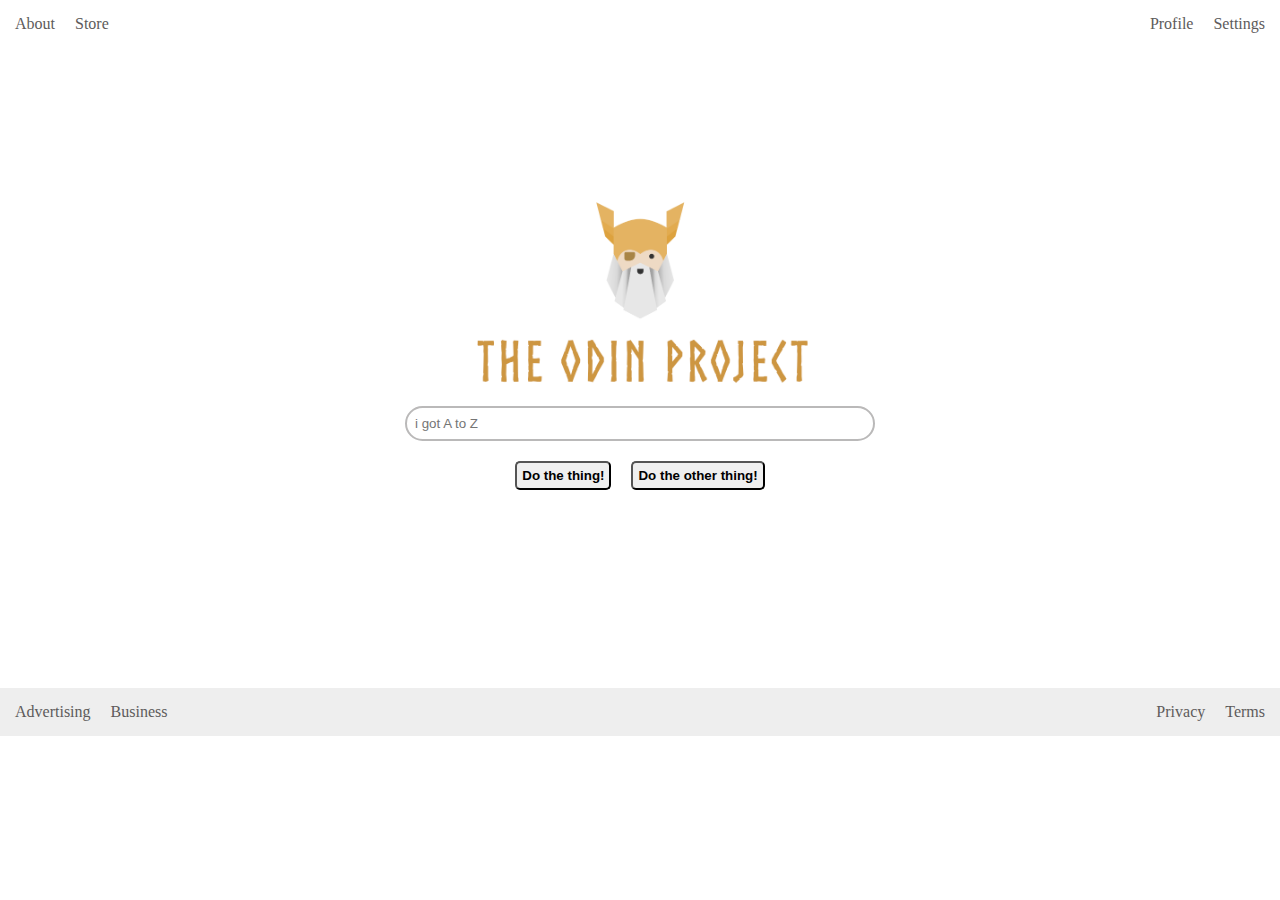
<file: 06/index.html>
<!DOCTYPE html>
<html lang="en">
<head>
    <meta charset="UTF-8">
    <meta http-equiv="X-UA-Compatible" content="IE=edge">
    <meta name="viewport" content="width=device-width, initial-scale=1.0">
    <title>Document</title>
    <link rel="stylesheet" href="06.css">
</head>
<body>
    <div class="header">
        <div class="lwing">
            <p >About</p>
            <p >Store</p>
        </div>
        <div class="rwing">
            <p>Profile</p>
            <p>Settings</p>
        </div>
        

    </div>
    <div class="container">
        <img class="odin-pic"src="./images/logo.png">
        <input type="text" class="searchbar" placeholder="i got A to Z" ></input>
        <div class="buttons">
            <a href="#"><button >Do the thing!</button></a>
            <a href="#"><button>Do the other thing!</button></a>
        </div>
    </div>
    <div class="footer">
        <div class="lwing">
            <p>Advertising</p>
            <p>Business</p>
        </div>
        <div class="rwing">
            <p>Privacy</p>
            <p>Terms</p>
        </div>
    </div>
</body>
</html>
</file>
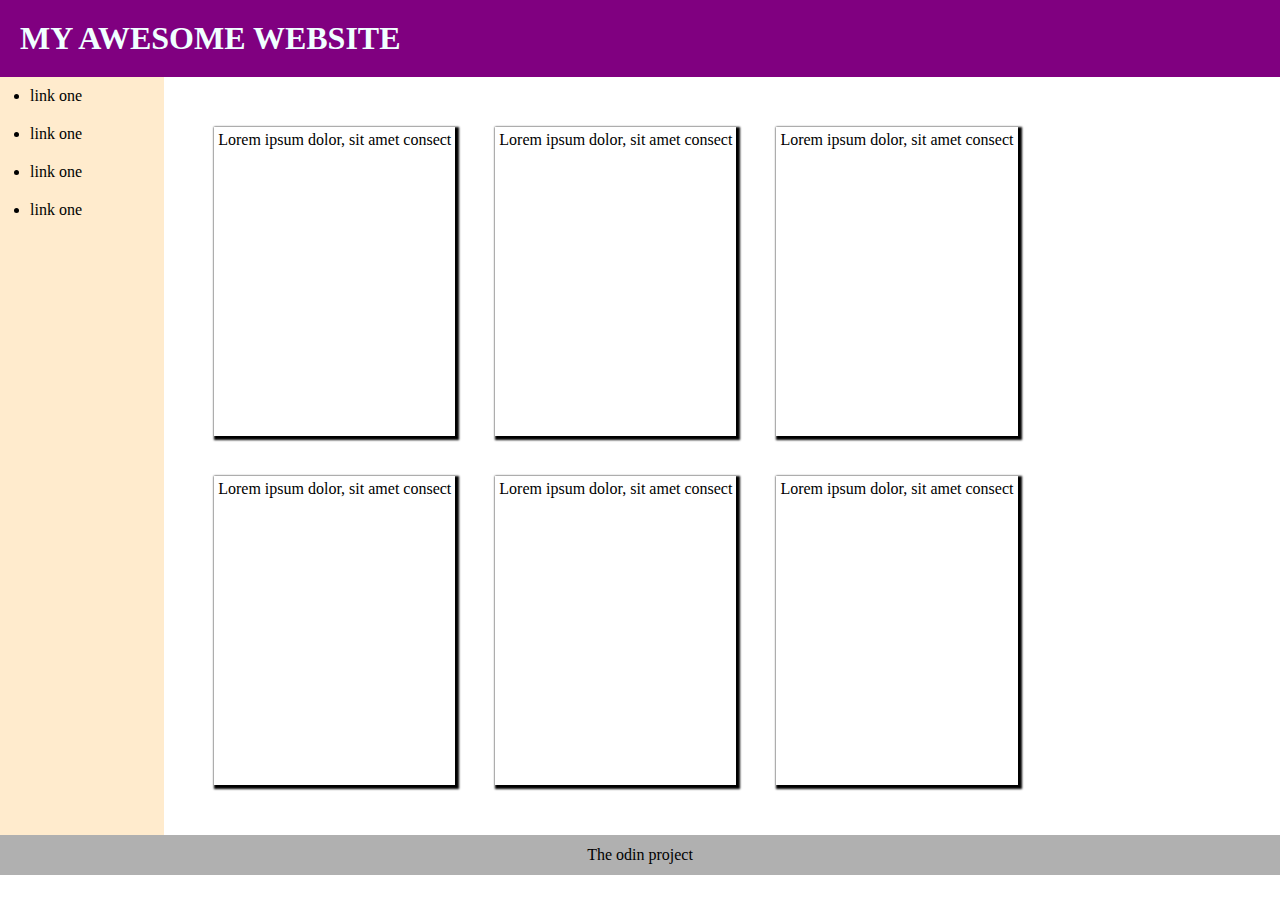
<file: 07/index.html>
<!DOCTYPE html>
<html lang="en">
<head>
    <meta charset="UTF-8">
    <meta http-equiv="X-UA-Compatible" content="IE=edge">
    <meta name="viewport" content="width=device-width, initial-scale=1.0">
    <title>My awesome website</title>
    <link rel="stylesheet" href="07.css">
</head>
<body>
    <h2 class="heading">MY AWESOME WEBSITE</h2>
    <div class="container">
        <ul class="links">
            <li class="sublink">link one</li>
            <li class="sublink">link one</li>
            <li class="sublink">link one</li>
            <li class="sublink">link one</li>
        </ul>
        <div class="cards">
            <p class="sub-cards">Lorem ipsum dolor, sit amet consect</p>
            <p class="sub-cards">Lorem ipsum dolor, sit amet consect</p>
            <p class="sub-cards">Lorem ipsum dolor, sit amet consect</p>
            <p class="sub-cards">Lorem ipsum dolor, sit amet consect</p>
            <p class="sub-cards">Lorem ipsum dolor, sit amet consect</p>
            <p class="sub-cards">Lorem ipsum dolor, sit amet consect</p>

        </div>
    </div>
    <div class="footer">
        The odin project
    </div>

    
</body>
</html>
</file>
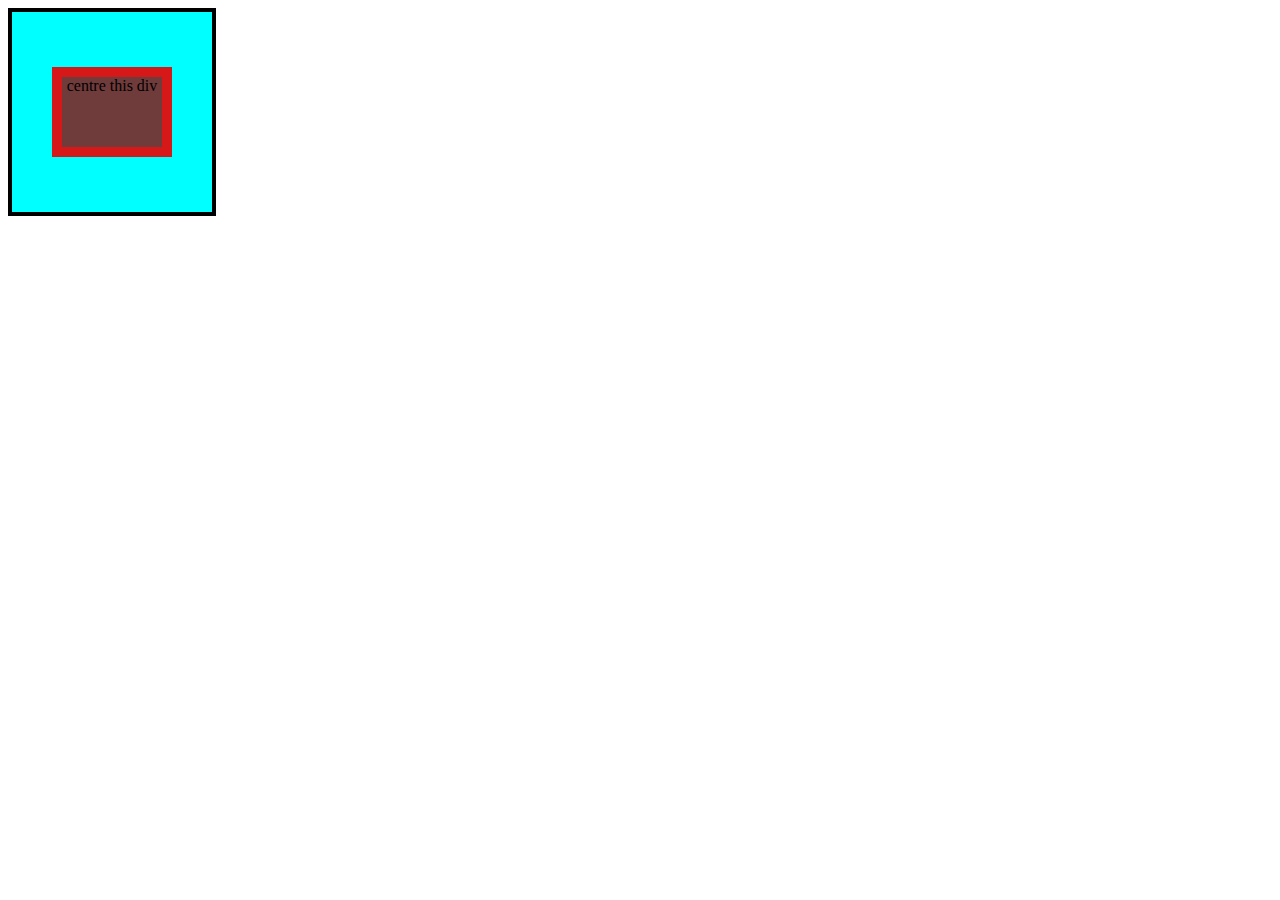
<file: 01/1.html>
<!DOCTYPE html>
<html lang="en">
<head>
    <meta charset="UTF-8">
    <meta http-equiv="X-UA-Compatible" content="IE=edge">
    <meta name="viewport" content="width=device-width, initial-scale=1.0">
    <title>Document</title>
    <link rel="stylesheet"href="../01/01.css">
</head>
<body >
    <div class="container">
    <div class="child">
        centre this div
    </div>
</div>
    
</body>
</html>
</file>
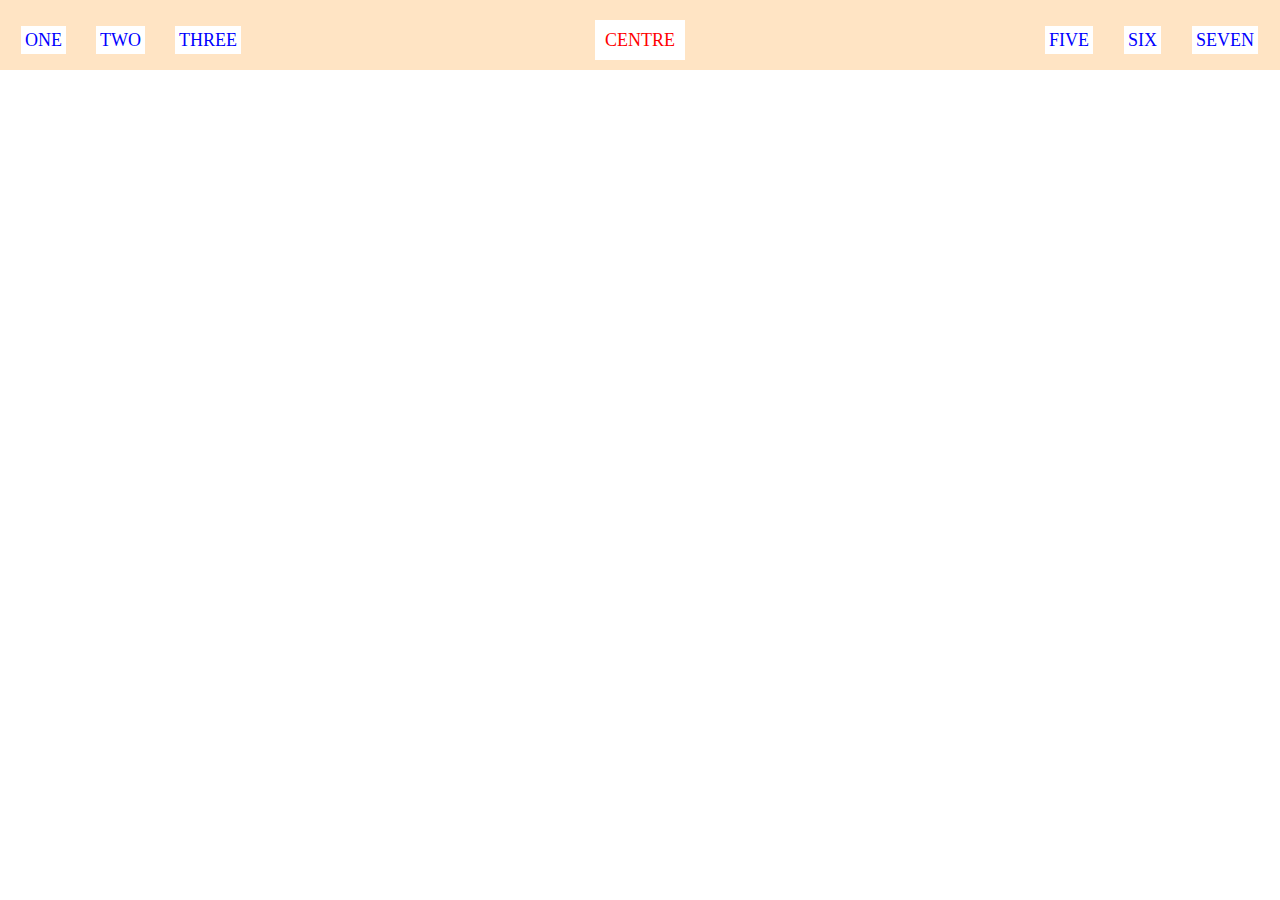
<file: 02/02.html>
<!DOCTYPE html>
<html lang="en">
<head>
    <meta charset="UTF-8">
    <meta http-equiv="X-UA-Compatible" content="IE=edge">
    <meta name="viewport" content="width=device-width, initial-scale=1.0">
    <title>Document</title>
    <link rel="stylesheet"href="../02/02.css">

</head>
<body>
    <div class="container">
        <div class="left-child">
            <ul>
                <a>ONE</a>
                <a>TWO</a>
                <a>THREE</a>
            </ul>
        </div>
        <div class="center-child">
            <div>CENTRE</div>
        </div>
        <div class="right-child">
            <ul>
                <a>FIVE</a>
                <a>SIX</a>
                <a>SEVEN</a>
            </ul>
        </div>
    </div>
    </div>
</body>
</html>
</file>
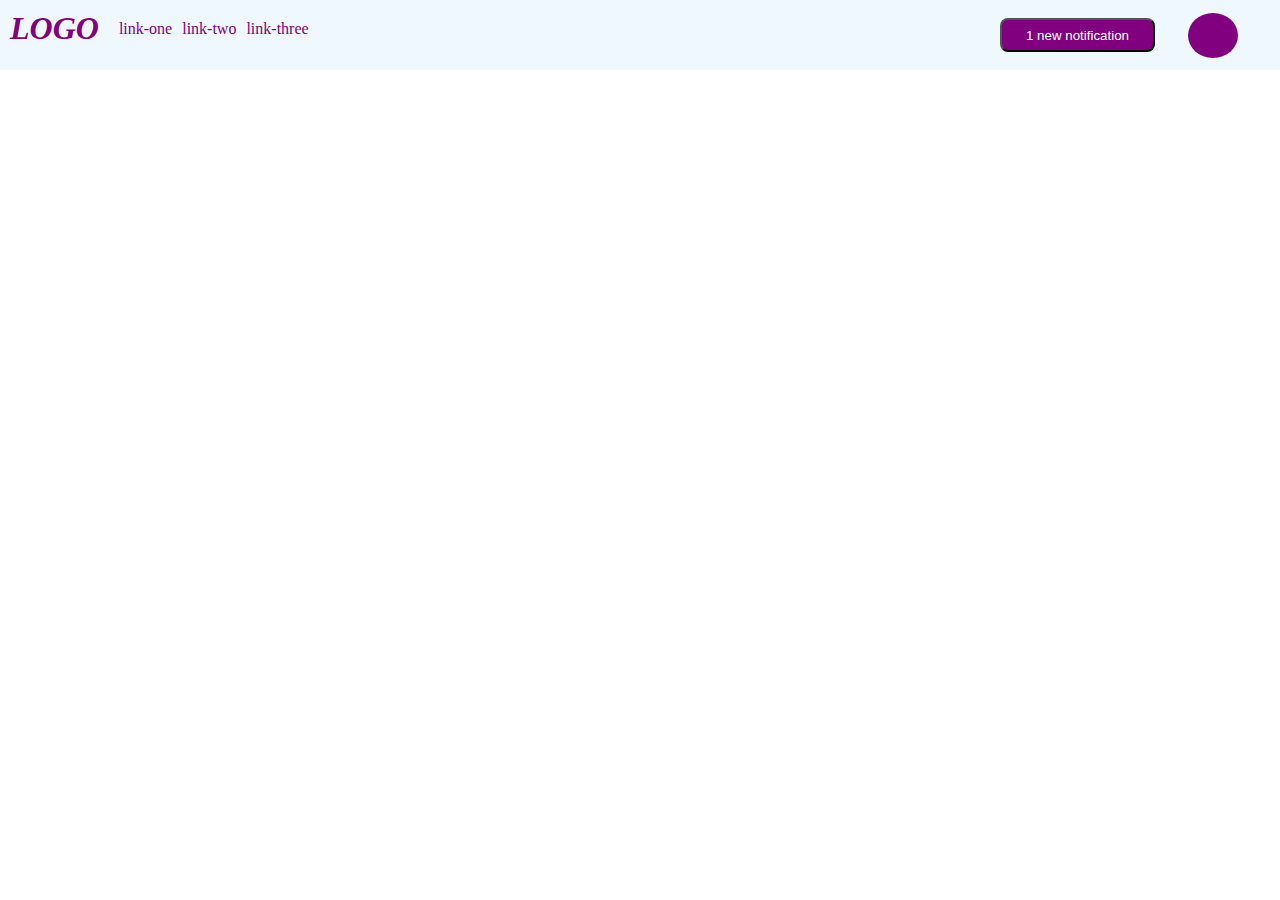
<file: 03/03.html>
<!DOCTYPE html>
<html lang="en">
<head>
    <meta charset="UTF-8">
    <meta http-equiv="X-UA-Compatible" content="IE=edge">
    <meta name="viewport" content="width=device-width, initial-scale=1.0">
    <title>Document</title>
    <link rel="stylesheet" href="../03/03.css">
</head>
<body>
    <div class="container">
        <div class="child-1">
            <h1 class="logo-child"><i>LOGO</i></h1>
            <ul class="innerchild-1">
                <p class="link-child">link-one</p>
                <p class="link-child">link-two</p>
                <p class="link-child">link-three</p>

            </ul>
        
        </div>
        <div class="child-2">
            <ul class="innerchild-2">
                
                    <button class="notification-child">1 new notification</button>
                
                <div class="notif">
                   <p class="circlechild"></p> 
                </div>
            </ul>
        </div>
    </div>
</body>
</html>
</file>
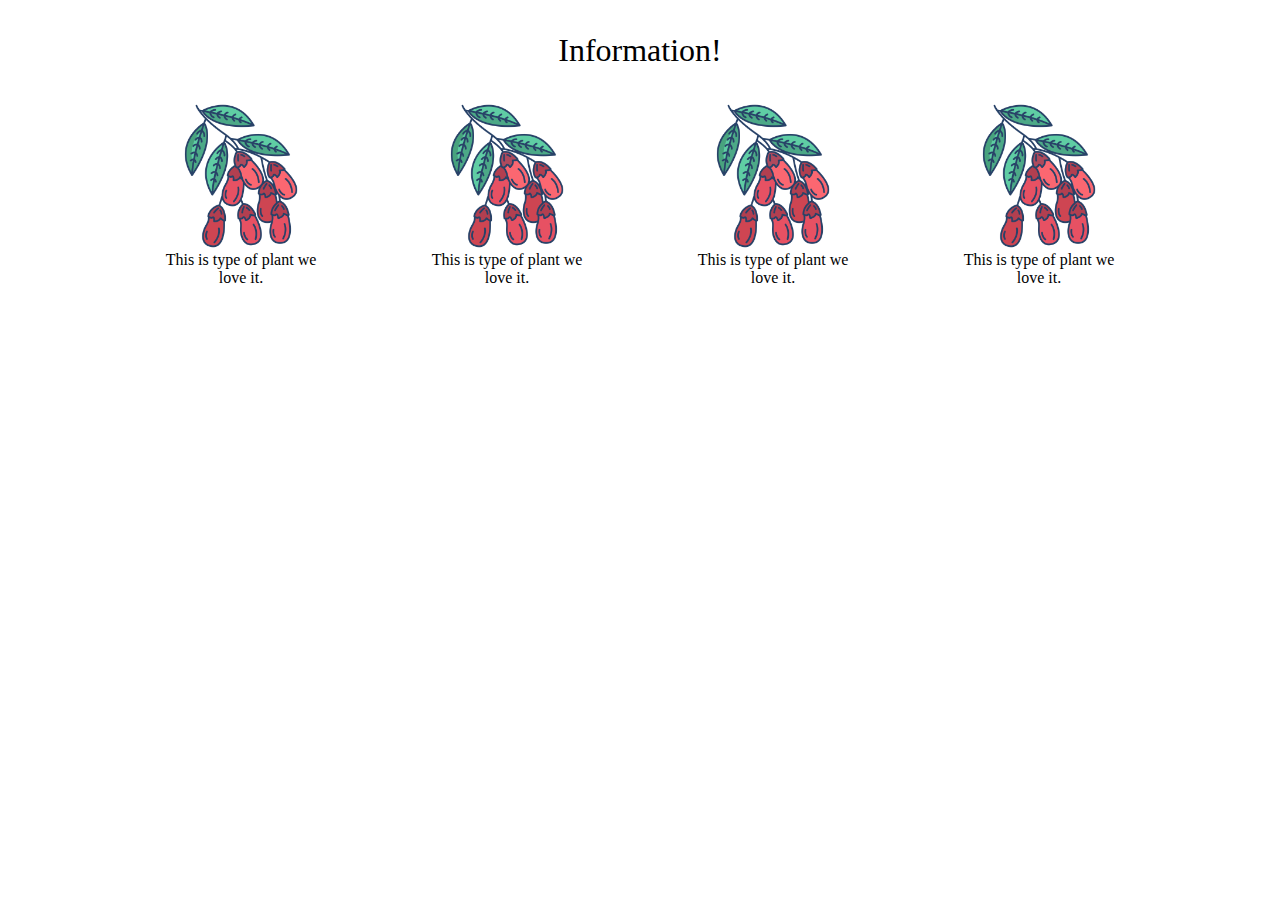
<file: 04/04.html>
<!DOCTYPE html>
<html lang="en">
<head>
    <meta charset="UTF-8">
    <meta http-equiv="X-UA-Compatible" content="IE=edge">
    <meta name="viewport" content="width=device-width, initial-scale=1.0">
    <title>Document</title>
    <link rel="stylesheet" href="./04.css">
</head>
<body>
    <div class="heading">Information!</div>
    <ul class="container">
      <div class="boxes">  <img class="image"src="./images/blackberry.png"><p class="items">This is type of plant we love it.</p></div>
      <div class="boxes">  <img class="image"src="./images/blackberry.png"><p class="items">This is type of plant we love it.</p></div>
      <div class="boxes">  <img class="image"src="./images/blackberry.png"><p class="items">This is type of plant we love it.</p></div>
      <div class="boxes">  <img class="image"src="./images/blackberry.png"><p class="items">This is type of plant we love it.</p></div>
    </ul>
</body>
</html>
</file>
<file: 06/06.css>
*{
    margin:0px;
}
.header,.footer{
    
    display:flex;
    padding:5px;
    justify-content: space-between;
}
.lwing,.rwing{
    display:flex;
    color:rgb(93, 91, 91);
   
}
.lwing p,.rwing p{
    padding: 5px;
    margin:5px;

}
.footer{
    margin:0;
    background-color: #eeeeee;
    margin-top:40px;
}
.buttons{
    display:flex;
    flex-direction:row
}
button{
    margin:10px;
    padding:5px;
    border-radius:5px;
    font-weight: bolder;
    
}
.searchbar{
    
    border:2px solid rgb(186, 185, 185);
    padding:8px;
    margin:10px;
    width:450px;
    border-radius:50px;
}
.container{
    display:flex;
    flex-direction:column;
    justify-content:center;
    align-items:center;
    width:100%;
    height:600px;

}
.odin-pic{
    
    height: 200px;
    
    
}
</file>
<file: 07/07.css>
*{
    margin:0px;
}
.heading{
    background-color: purple;
    padding:20px;
    font-size: 2em;
    color:azure
}
.links{
    display:flex;
    flex-direction:column;

    width:18vw;
    background-color: blanchedalmond;
    padding-left:20px;
    
}
.sublink{
    margin:10px;
}
.container{

    display:flex;
}
.cards{
    display:flex;
    margin:20px;
    padding:10px;
    flex-wrap: wrap;
 
}
.sub-cards{
    height:301px;
    display:flex;
    margin:20px;
    border:4px solid white;
    justify-content: center;
    box-shadow:2px 2px 2px 2px black;
}
.footer{
display:flex;
background-color: rgb(176, 176, 176);
align-items: center;
justify-content: center;
height:40px;
}
</file>
<file: 01/01.css>
.container{

border: 4px solid black;
height:200px;
width:200px;
background-color: aqua;
display:flex;
    align-items:center;
    justify-content:center;

}
.child{
    display:flex;
    justify-content:center; 
    border: 10px solid rgb(215, 24, 24);
    height:70px;
    width:100px;
    background-color: rgb(112, 59, 59);
}
</file>
<file: 02/02.css>
*{
    margin:0px;
    padding:0px;
}
.container{
    background-color: bisque;
    width:100vp;
    height:70px;
    display:flex;
    flex:1;
    flex-direction: row;
    

}

.left-child {
    
    height:40px;
    width:100vw;
    margin:10px;
    display:flex;
    flex-direction:row;
    justify-content: space-between;
    align-items:center;
    padding:10px;


    

}
.left-child a{
    font-size:large;
    font:bold;
    margin:10px 25px 10px 1px;
    border:4px solid white;
    background-color: white;
    color:blue;
}
.center-child {
    
    height:20px;
    display:flex;
    margin:20px;
    justify-content:center;
    padding:10px;
    font-size:large;
    font:bold;
    background-color: white;
    color:red  ;
}
.right-child{
    height:40px;
    width:100vw;
    margin:10px;
    display:flex;

    flex-direction:row-reverse;
    justify-content: space-between;
    align-items:center;
    padding:10px;

}
.right-child a{
    font-size:large;
    font:bold;
    margin:10px 2px 10px 25px;
    border:4px solid white;
    background-color: white;
    color:blue;
}
</file>
<file: 03/03.css>
*
{
   margin:0px;
}
.container{
display:flex;
flex-direction: row;
background-color: aliceblue;
height:70px;
width:100%;

}
.child-1{
display:flex;
flex-direction: row;
color: purple;
margin:10px;

width:100%;

}
.innerchild-1{
    display:flex;
flex-direction: row;
margin-left:0px;

}
.link-child{
    margin:10px;
    margin-left:0px;


}
.logo-child{
    margin-right:-20px;
    
}
.child-2{
    display:flex;
    flex-direction: row-reverse;
    
    margin:10px;
    width:100%;
}
.innerchild-2{
    display: flex;
    flex-direction: row;
   
    width:50%;
    padding:0px;
 
}
.notification-child{
    
    margin-left:0px;
    background-color: purple;
    color:#ffffff;
    width:50%;

    margin:8px;
    margin-left:40px;
    border-radius:8px;
    

}
.notif
{
display:flex;
width:100px;
justify-content: center;
align-items: center;
padding:0px;
}
.circlechild {
    display: flex;
    border-radius: 50%;
    background-color: purple;
    width: 50px;
    height: 45px;
    margin: 2px;
}
</file>
<file: 04/04.css>
.heading{
    text-align: center;
    font-size:2rem;
    font: bold;
    margin: 32px 0px;
}
.container{
    display:flex;
    flex:1;

    margin :0 100px;
    justify-content: center;
align-items: center;
padding:0px;
    
}
.boxes{
display:flex;
flex-direction: column;
justify-content: center;
align-items: center;


}


.items{
    /* width:250px; */
    margin:0 52px;
    text-align: center;
}
.image{

    width:150px;
    
}
</file>
